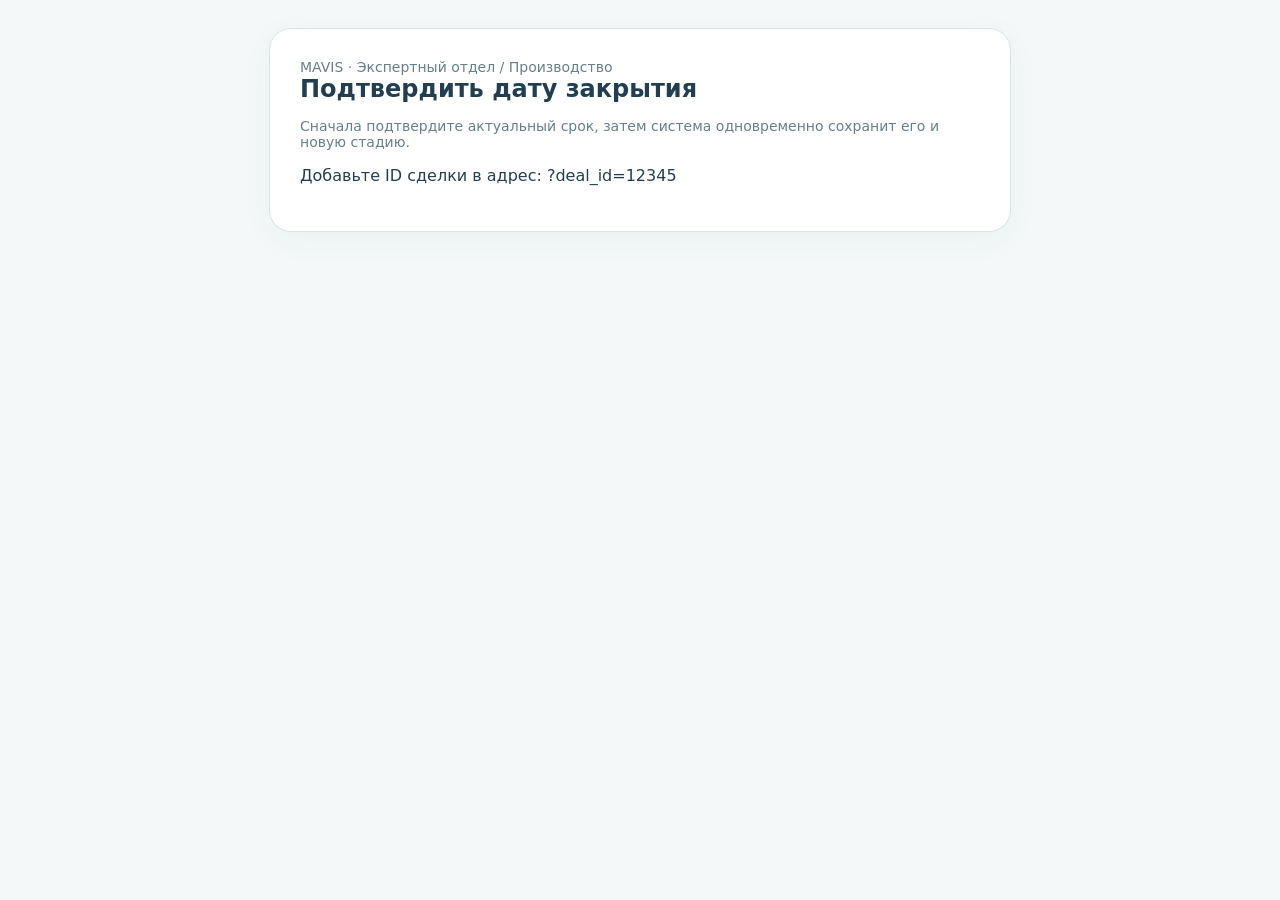
<file: app/static/production-date.html>
<!doctype html><html lang="ru"><head><meta charset="utf-8"><meta name="viewport" content="width=device-width,initial-scale=1"><title>Производство · подтверждение срока</title><style>
:root{font-family:Inter,system-ui,sans-serif;color:#223f51;background:#f4f8f9}body{margin:0;padding:28px}.card{max-width:680px;margin:auto;background:white;border:1px solid #d8e4e9;border-radius:22px;padding:30px;box-shadow:0 8px 32px #1d40510b}h1{margin:0 0 15px}.muted{color:#657f8d;font-size:14px}.row{margin:18px 0}label{display:block;font-weight:700;margin:0 0 8px}select,input{width:100%;box-sizing:border-box;padding:12px;border:1px solid #adc3ce;border-radius:10px;font-size:16px}.check{display:flex;align-items:start;gap:10px}.check input{width:auto;margin-top:5px}button{border:0;border-radius:11px;background:#087d83;color:white;font-weight:750;padding:14px 22px;font-size:15px;cursor:pointer}button:disabled{background:#b5c7cb;cursor:not-allowed}.notice{background:#fff4d9;padding:12px;border-radius:10px;font-size:14px}.error{color:#b02c38}.ok{color:#087f69}
</style></head><body><section class="card"><div class="muted">MAVIS · Экспертный отдел / Производство</div><h1>Подтвердить дату закрытия</h1><p class="muted">Сначала подтвердите актуальный срок, затем система одновременно сохранит его и новую стадию.</p><p id="status">Загружаю сделку…</p><form id="form" hidden><div class="row"><label for="stage">Новая стадия</label><select required id="stage"></select></div><div class="row"><label for="deadline">Предполагаемая дата закрытия</label><input type="date" id="deadline" required></div><div class="row check"><input type="checkbox" id="ack" required><label for="ack">Я проверил(а) дату закрытия и подтверждаю актуальный срок, даже если дата не изменилась</label></div><p class="notice">Стандартное перетаскивание в Bitrix24 пока не блокируется. Для пилота используйте эту форму только на согласованных тестовых сделках.</p><button id="submit" type="submit">Подтвердить и сменить стадию</button></form><p id="result" role="alert"></p></section><script>
const $=x=>document.querySelector(x);let item;
async function init(){let id=new URLSearchParams(location.search).get('deal_id');if(!/^\d+$/.test(id||'')){$('#status').textContent='Добавьте ID сделки в адрес: ?deal_id=12345';return}let r=await fetch('/api/cabinet/production-date/deal?deal_id='+id,{credentials:'same-origin'});let p=await r.json();if(!r.ok){$('#status').textContent=p.detail||'Не удалось открыть сделку';return}item=p;$('#status').textContent='Сделка №'+p.deal_id+' · '+p.title+' · текущий этап: '+p.current_stage;$('#deadline').value=p.date;$('#stage').innerHTML='<option value="">Выберите стадию</option>';for(const stage of p.stages.filter(s=>s.id!==p.current_stage)){const o=document.createElement('option');o.value=stage.id;o.textContent=stage.name;$('#stage').append(o)}$('#form').hidden=!p.writes_enabled;if(!p.writes_enabled)$('#result').textContent='Режим просмотра: запись выключена. Руководитель должен включить пилот через PRODUCTION_DATE_CONFIRM_ENABLED=1 после проверки прав.'}
$('#form').addEventListener('submit',async e=>{e.preventDefault();const b=$('#submit');b.disabled=true;$('#result').textContent='Сохраняю…';try{const r=await fetch('/api/cabinet/production-date/confirm',{method:'POST',credentials:'same-origin',headers:{'Content-Type':'application/json','X-Mavis-Action':'confirm-production-date'},body:JSON.stringify({deal_id:Number(item.deal_id),current_stage:item.current_stage,next_stage:$('#stage').value,confirmed_date:$('#deadline').value,acknowledged:$('#ack').checked})});const p=await r.json();$('#result').className=r.ok?'ok':'error';$('#result').textContent=r.ok?'Сохранено! Дата и стадия обновлены.':'Ошибка: '+(p.detail||'Не удалось сохранить');if(r.ok)$('#form').hidden=true}catch(e){$('#result').className='error';$('#result').textContent='Ошибка соединения: '+e.message}finally{b.disabled=false}});init();
</script></body></html>
</file>
